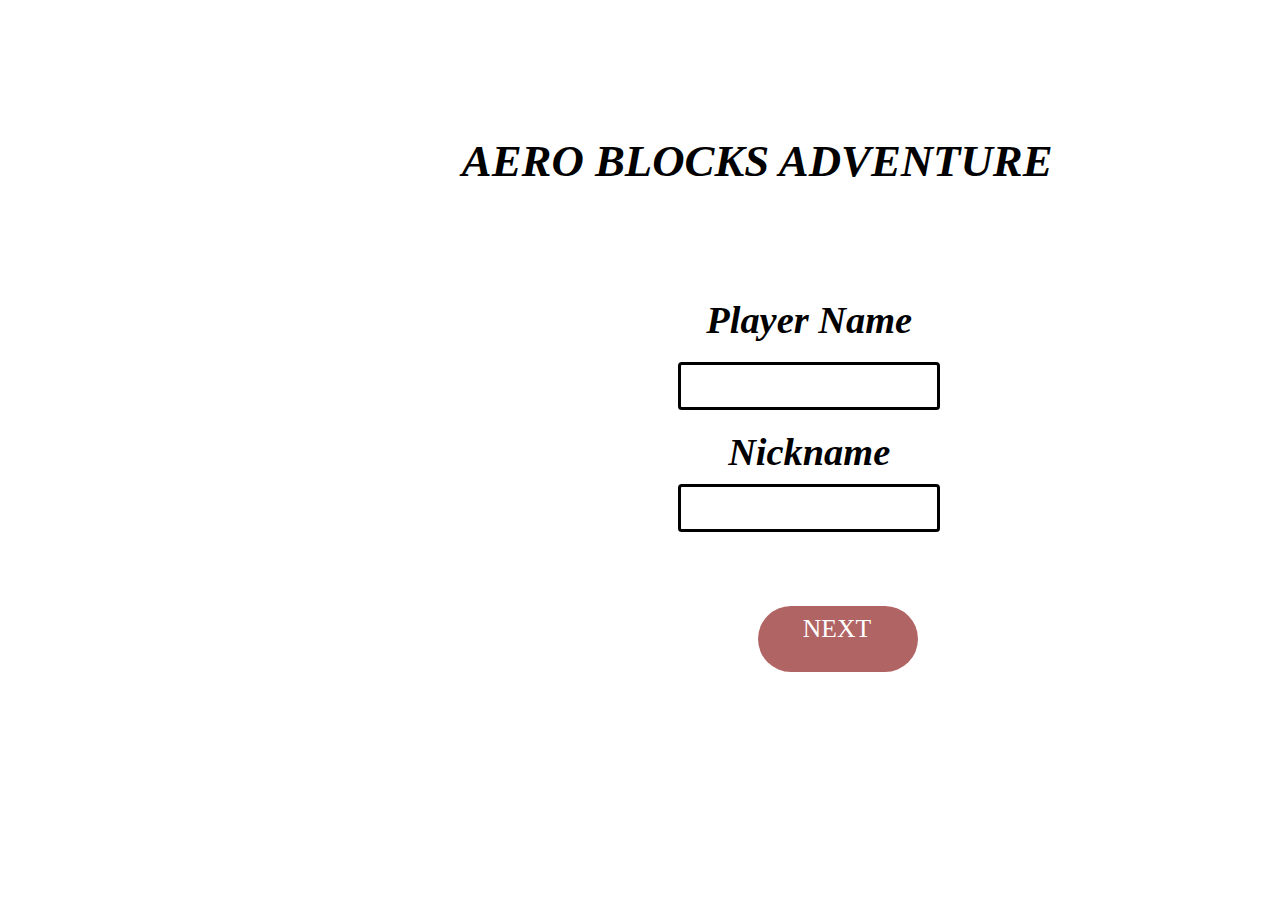
<file: index.html>
<!DOCTYPE html>
<html lang="en">
<head>
    <meta charset="UTF-8">
    <meta name="viewport" content="width=device-width, initial-scale=1.0, maximum-scale=1.0, user-scalable=no">
    <title>AERO BLOCKS ADVENTURE</title>
    <link rel="stylesheet" href="style.css">
</head>
<body>
     <!-- SCREEN 1 -->
    <h1>AERO BLOCKS ADVENTURE</h1>
    <form id="playerForm">
        <div id="playerInfo" class="names">
            <h2>Player Name</h2>
            <input type="text" name="username" id="playerName"  required>
            <h2>Nickname</h2>
            <input type="text" name="nickname" id="nickname" required>
            <br><br>
            <div>
                <div id="button" > NEXT </div> 
                </div>
        </div>
       
    </form>

    <!--SCREEN 1 ENDED-->
    <script src="script.js"defer></script>
</body>
</html>
</file>
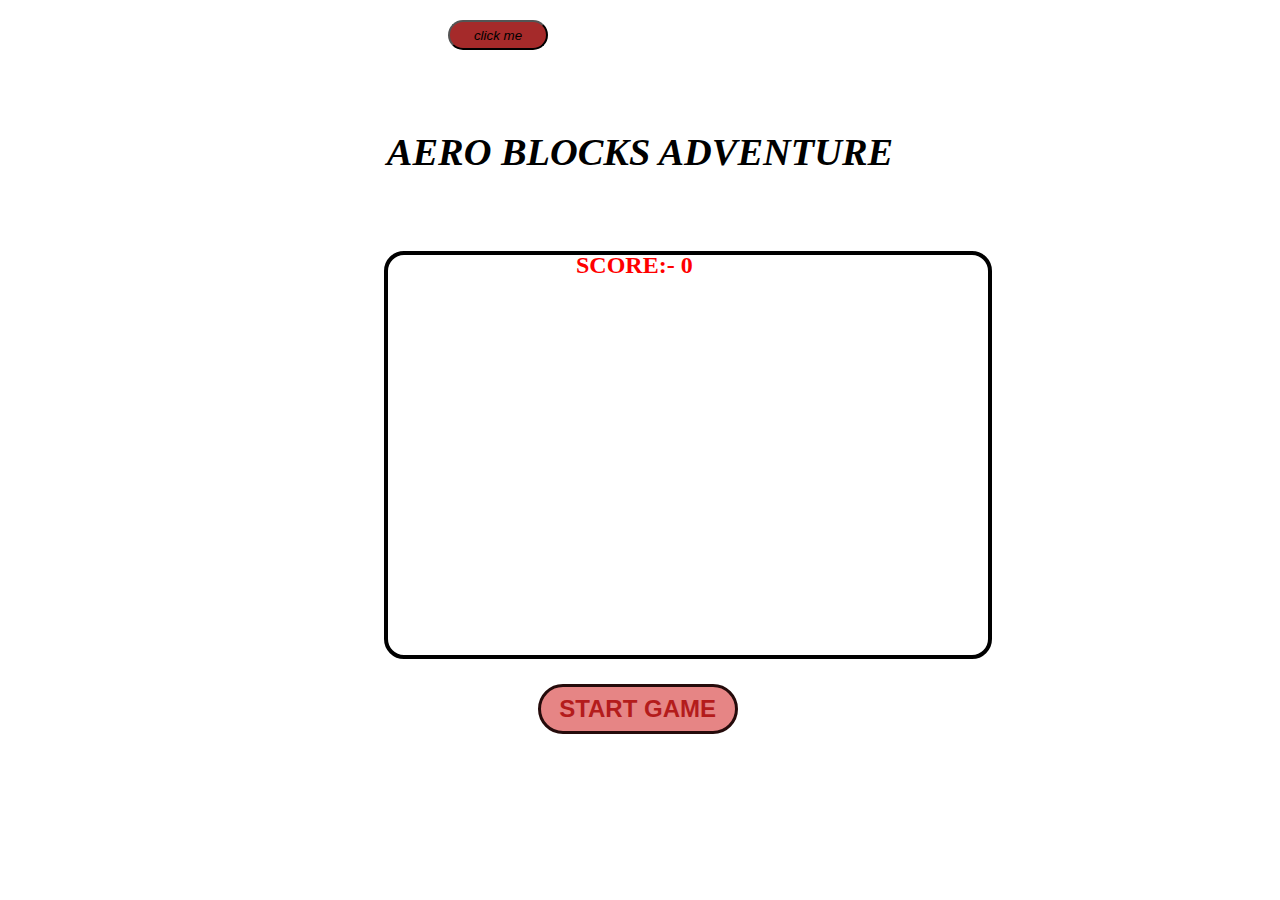
<file: game.html>
<!DOCTYPE html>
<html lang="en">
<head>
    <meta charset="UTF-8">
    <meta name="viewport" content="width=device-width, initial-scale=1.0">
    <title>AERO BLOCKS ADVENTURE</title>
    <link rel="stylesheet" href="game.css">

</head>
<body>   
    <div id="clickableDiv" class="1">
        <button class="click">click me </button>
    </div>
    <!-- SCREEN 3 -->
    <h1>AERO BLOCKS ADVENTURE</h1>
    <div id="game"> 
    </div>
    
    <button id="start"  onclick="start()">START GAME</button>
    
    <span id="score"> SCORE:- <span id="screen">0</span>
       <!-- SCREEN 3 ENDED -->
     
       <script src="game.js"></script>
</body>
</html>
</file>
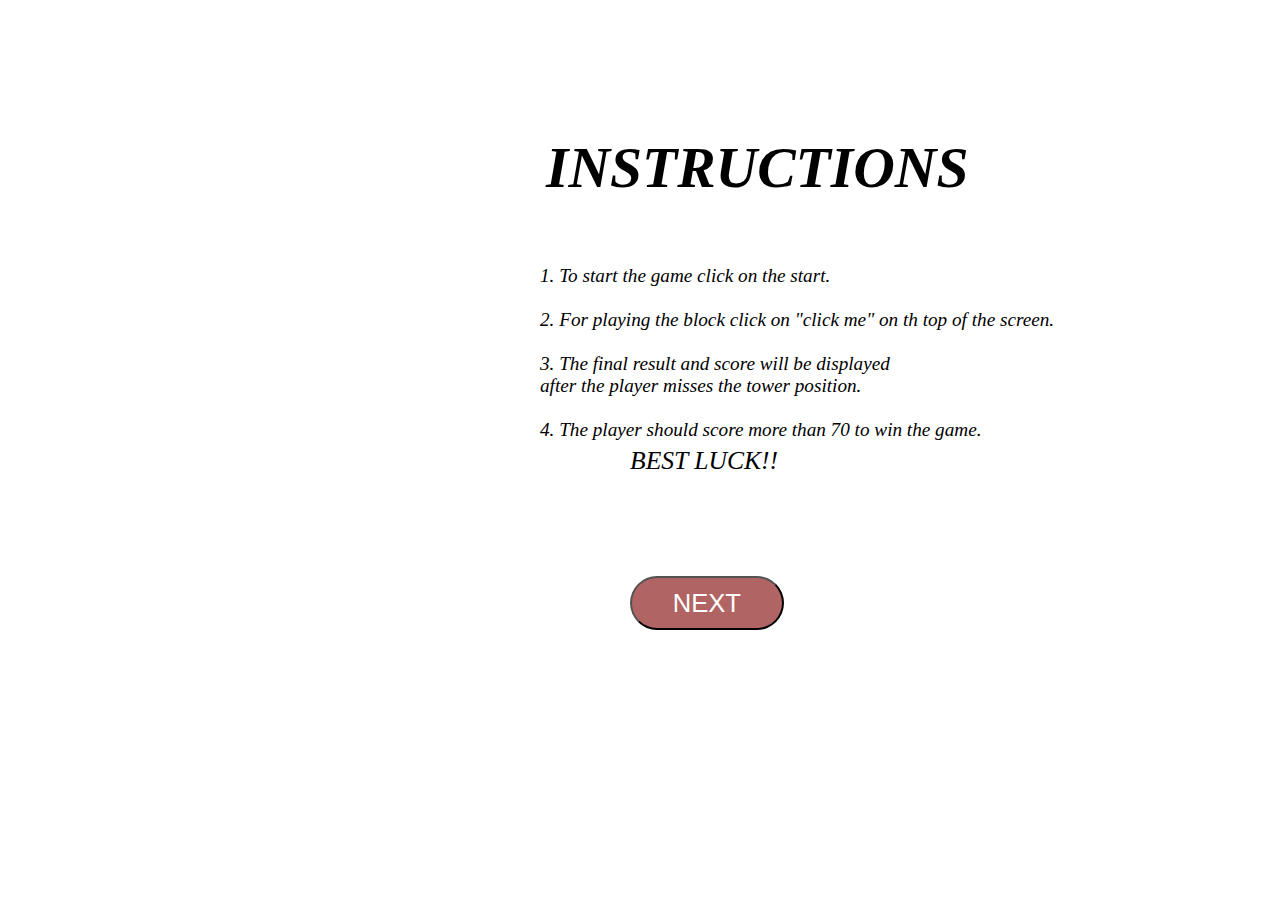
<file: instruction.html>
<!DOCTYPE html>
<html lang="en">
<head>
    <meta charset="UTF-8">
    <meta name="viewport" content="width=device-width, initial-scale=1.0">
    <link rel="stylesheet" href="instruction.css">
    <title>AERO BLOCKS ADVENTURE</title>
</head>
<body>
    <!--SCREEN 2-->
    <h1>INSTRUCTIONS</h1>
    
    <P class="INSTRUCTIONS">
        1. To start the game click on the start.   <br>
        <br>
        2. For playing the block click on "click me" on th top of the screen. <br>
        <br>
        3. The final result and score will be displayed <br>   after the player misses the tower position.  <br>
        <br>
        4. The player should score more than 70 to win the game.
         
    </P>

    <p class="Wishes"> BEST LUCK!!</p>
    <button id="button" type="submit">NEXT</button>
    <!--SCREEN 2 ENDED-->
    <script src="instruction.js"></script>
</body>
</html>
</file>
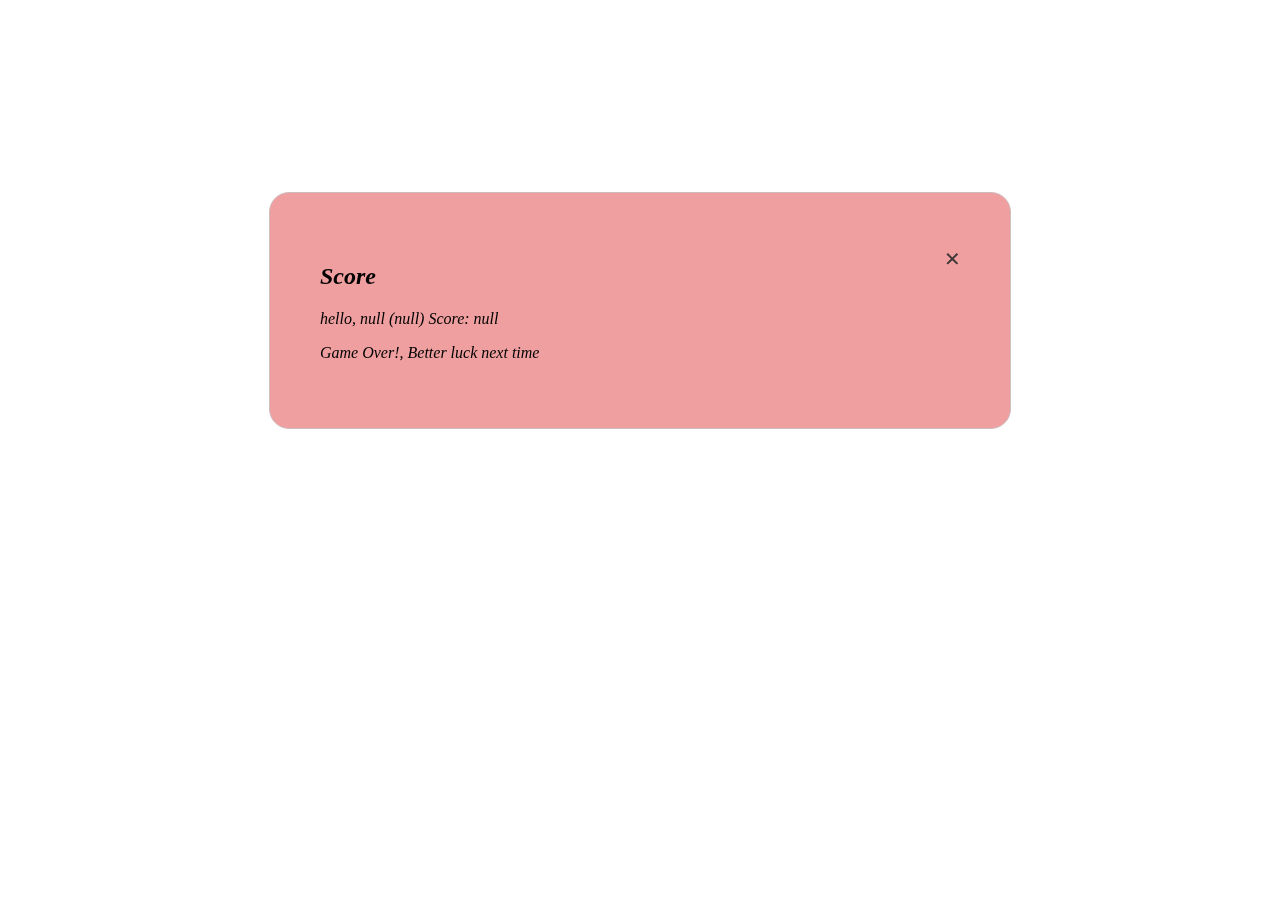
<file: modal.html>
<!DOCTYPE html>
<html lang="en">
<head>
  <meta charset="UTF-8">
  <meta name="viewport" content="width=device-width, initial-scale=1.0">
  <title>AERO BLOCKS ADVENTURE</title>
  <link rel="stylesheet" href="modal.css">
</head>
<body>

  <!-- Your page content goes here -->

  <!-- Modal -->
  <div id="scoreModal" class="modal">
    <div class="modal-content">
      <span class="close" onclick="closeModal()">&times;</span>
      <h2>Score</h2>
      <p id="scoreValue"></p>
      <p id="resultText"></p>
      
    </div>
  </div>

  <script src="modal.js"></script>
</body>
</html>
</file>
<file: style.css>
/* SCREEN 1*/

body {
    background-image: url("https://media.giphy.com/media/3ohzgD1wRxpvpkDCSI/giphy.gif");
    background-repeat: no-repeat;
    background-size: 100% 110%;
    background-position: inherit;
}
*{
   margin: 0px;
   padding: 0px;
}

h1{ 
    font-family: Georgia, 'Times New Roman', Times, serif;
    font-size: 3.5vw;
    text-align: center;
   
    border-radius: 1vw;
    width: 48vw;
    margin-left: 50vh;
    margin-top: 15vh;
    font-style: italic;
}
h2{
    text-align: center;
    font-size: 3vw;
}
#playerForm {
    display: flex;
    flex-direction: column;
    justify-content: center;
    align-items: center;
    background-color:none;
    height: 52vh;
    width: 28vw;
    border-radius: 1vw;
   
    text-align: center;
    margin-left: 70vh;
    margin-top: 5vh;
    font-style: italic;
    padding-top: 20px;
}
#button {
   
    background-color: #b16464;
    border-radius: 10vw;
    color: white;
    padding: 8px 4px 4px 2px;
    margin-top: 40vh;
    cursor: pointer;
    width: 12vw;
    height: 6vh;
    font-size: 2vw;
    margin-top: 4vh;
    margin-bottom: 0.2vh;
    font-style: normal;
    margin-left: 80px;
}


input {
    width: 20vw;
    border-radius: 0.3vw;
    border: 0.3vw solid black;
    padding-top: 3vh;
    margin-top: 4vw;
    
}
#playerName{
    font-size:1vw;
    text-align: center;
    margin-top: 20px;
    margin-bottom: 20px;
    font-style: italic;
}
#nickname{
    font-size: 1vw;
    text-align: center;
    margin-top: 10px;
    margin-bottom: 20px;
    font-style: italic;
}

/* For mobile */
@media only screen and (max-width: 900px) {
  
    body{
        
        background-image: url("https://media.giphy.com/media/3ohzgD1wRxpvpkDCSI/giphy.gif");
       padding:70px; 
    }
    h1 {
        font-family: Georgia, 'Times New Roman', Times, serif;
        font-size: 80vw;
        font-style: italic;
        margin-left: 40px;
    }

    #playerForm {
        width: 80vw;
        margin-left: 5px;
       
        
    }

    #button {
        width: 100px;
        height: 25px;
        margin-right: 60px;
      
        background-color: #b16464;
   
    color: white;
   
    margin-top: 20px;
    padding-top: 10px 0px 0px 0px;
  
      
    }

    input {
        width: 70vw;
    }
    #playerName{
        font-size: x-large;
        text-align: center;
        margin-top: 20px;
        margin-bottom: 20px;
        font-style: italic;
    }
    #nickname{
        font-size: 2vw;
        text-align: center;
        margin-top: 10px;
        margin-bottom: 20px;
        font-style: italic;
    }
}
/* For DESKtop  */
@media only screen and (max-width: 1024px) {
    h1 {
        font-size: 4vw;
        width: 60vw;
    }

    form {
        width: 40vw;
    }

    #button {
        width: 18vw;
        font-size: 3.5vw;
        text-decoration: none;
    }

    input {
        width: 30vw;
    }

    #playerName,
    #nickname {
        font-size: 5vw;
    }
}
</file>
<file: game.css>
*{
    margin: 0px;
    padding: 0px;
}

body{
    background-image: url(https://media.giphy.com/media/3ohzgD1wRxpvpkDCSI/giphy.gif);
    background-repeat: no-repeat;
    background-size: 100% 110%;
    background-position: inherit;

}

h1{
    text-align: center;
    padding-top: 80px;
    font-family: Georgia, 'Times New Roman', Times, serif;
    font-size: 3vw;
    font-style: italic;

}

#game{
    height: 400px;
    width: 600px;
    border: solid black 4px;
    margin-top: 6%;
    margin-left: 30%;
    overflow: hidden;
    position: relative;
    display: flex;
    border-radius: 20px;
}


#game div{
    display: flex;
    flex-direction: column;
    
}

#game div div{
    height: 40px;
    width: 30px;
    margin: 0%;
}

#start{
    background-color: rgb(230, 133, 133);
    font-size: x-large;
    font-weight: bold;
    border: solid rgb(37, 11, 11) 3px;
    height: 50px;
    width: 200px;
    margin-left: 42%;
    margin-top: 2%;
    border-radius: 25px;
    color: rgb(180, 28, 28) ;
    cursor: pointer;
    
}

#score{
    font-size: x-large;
    font-weight: bold;
    color: rgb(255, 0, 0);
    position: absolute;
    top: 28%;
    left: 45%;
}


.click {
    font-style: italic;
    background-color: brown;
    height: 30px;
    width: 100px;
    border-radius: 20px;
    border-color: black;
  margin-right: 750px;
  
}

#clickableDiv {
    text-align: center; 
}

/* For mobile */
@media only screen and (max-width: 600px){
 *{
        margin: 0px;
        padding: 0px;
}
body{
   
    background-image: url(https://media.giphy.com/media/3ohzgD1wRxpvpkDCSI/giphy.gif);
    padding:50px; 
}

h1{
        text-align: center;
        margin-top: -78px;
        font-family: Georgia, 'Times New Roman', Times, serif;
        font-size: 4.5vw;
        font-style: italic;
        top: 20px;
}
    
#game{
        height: 400px;
        width: 300px;
        border: solid black 5px;
        margin-top: 6%;
        margin-left: 10%;
        overflow: hidden;
        position: relative;
        display: flex;
        border-radius: 20px;
}
    
#game div{
        display: flex;
        flex-direction: column;
        
    }
    
#game div div{
        height: 40px;
        width: 15px;
        margin: 0%;
    }
    
#start{
        background-color: rgb(230, 133, 133);
        font-size: x-large;
        font-weight: bold;
        border: solid rgb(37, 11, 11) 3px;
        height: 50px;
        width: 200px;
        margin-left: 25%;
        margin-top: 2%;
        border-radius: 25px;
        color: rgb(180, 28, 28) ;
        cursor: pointer;
        
}
#score{
        font-size: 2.5vh;
    
        color: rgb(255, 0, 0);
        position: absolute;
        top: 19%;
        left: 41%;
}
    
}




.click {
    font-style: italic;
    background-color: brown;
    height: 30px;
    width: 100px;
    border-radius: 20px;
    border-color: black;
    margin-left: 35%;
    margin-top: 20px; 
}

#clickableDiv {
    text-align: center; 
}
</file>
<file: instruction.css>
.INSTRUCTIONS{
  
     font-family: Georgia, 'Times New Roman', Times, serif;
     font-size: 1.5vw;
     margin-left: 60vh;
     margin-top: 5vh;
     font-style: italic;
     padding-top: 20px;
 }

     


.Wishes{
    padding-left: 630px;
    font-style: italic;
    font-family: Georgia, 'Times New Roman', Times, serif;
    font-size: 2vw;
    padding-top: 5px;
    

}

h1{
    font-family: Georgia, 'Times New Roman', Times, serif;
    font-size: 4.5vw;
    text-align: center;
   
    /* border-radius: 1vw; */
    width: 48vw;
    margin-left: 50vh;
    margin-top: 15vh;
    font-style: italic;
}


*{
    margin: 0px;
    padding: 0px;
}

body{
    background-image: url("https://media.giphy.com/media/Cwf290yH98VbpeRqe0/giphy.gif");
 
    background-repeat: no-repeat;
    background-size: 100% 150%;
    background-position: inherit;


}

#button {
    background-color: #b16464;
    border-radius: 10vw;
    color: white;
    
    margin-top: 40vh;
    cursor: pointer;
    width: 12vw;
    height: 6vh;
    font-size: 2vw;
    margin-top: 4vh;
    /* margin-bottom: 0.2vh; */
    font-style: normal;
    margin-top: 100px;
    /* margin-bottom: 0.2vh; */
    margin-left: 630px;
   text-align: center;
   
   
}

/* For mobile */
@media only screen and (max-width: 600px){
    .INSTRUCTIONS{
        margin-left: 50px;
        padding-top: 10px;
        font-style: italic;
        font-family: Georgia, 'Times New Roman', Times, serif;
        font-size: 3vw;
   
        
   }
   
   .Wishes{
       padding-left: 130px;
       font-style: italic;
       font-family: Georgia, 'Times New Roman', Times, serif;
       font-size: 3vw;
       /* padding-top: 30px; */
      
   }
   
   h1{
    margin-left: 35px;
       /* padding-top: 70px; */
       font-family: Georgia, 'Times New Roman', Times, serif;
       font-size: 8vw;
       font-style: italic;
   }
   
   *{
       margin: 0px;
       padding: 0px;
   }
   
   body{
  
    
    background-image: url("https://media.giphy.com/media/Cwf290yH98VbpeRqe0/giphy.gif");
    padding:50px; 
}
   
   #button {
       background-color: #b16464;
       border-radius: 3vw;
       color: white;
       padding: 3px 10px;
       margin-top: 40vh;
       cursor: pointer;
       width: 16vw;
       height: 6vh;
       font-size: 4vw;
       margin-top: 4vh;
       margin-bottom: 0.2vh;
       margin-left: 148px;
       text-decoration: none;
   }

}
</file>
<file: modal.css>
body {
  font-family: Georgia, 'Times New Roman', Times, serif;
  background-image: url("https://media.giphy.com/media/1Tz1pbJTQQg12/giphy.gif");
}

.modal {
  display: none;
  position: fixed;
  z-index: 1;
  left: 0;
  top: 0;
  width: 100%;
  height: 100%;
  overflow: auto;
  
  
}

.modal-content {
  background-color: #ec8c8cd5;
  margin: 15% auto;
  padding: 50px;
  border: 1px solid #cebdbd;
  width: 50%;
  font-style: italic;
  border-radius: 20px;
}

.close {
  color: #3f3737;
  float: right;
  font-size: 28px;
  font-weight: bold;
  
}

.close:hover,
.close:focus {
  color: black;
  text-decoration: none;
  cursor: pointer;
  
}
.modal-content  :hover,
.modal-content  :focus {
  color: rgba(0, 0, 0, 0.274);
  text-decoration: none;
  cursor: pointer;
  
}

/* For mobile */
@media only screen and (max-width: 600px){
  body {
    font-family: Georgia, 'Times New Roman', Times, serif;
    background-image: url("https://media.giphy.com/media/1Tz1pbJTQQg12/giphy.gif");
    padding:50px; 
  }
  
  .modal {
    display: none;
    position: fixed;
    z-index: 1;
    left: 0;
    top:20%;
    width: 100%;
    height: 100%;
    overflow: auto;
    background-color: rgba(34, 19, 19, 0.4);
    
  }
  
  .modal-content {
    background-color: #ec8c8cd5;
    margin: 15% auto;
    padding: 50px;
    border: 1px solid #cebdbd;
    width: 50%;
    font-style: italic;
    border-radius: 20px;
  }
  
  .close {
    color: #3f3737;
    float: right;
    font-size: 28px;
    font-weight: bold;
    
  }
  
  .close:hover,
  .close:focus {
    color: black;
    text-decoration: none;
    cursor: pointer;
    
  }
}
</file>
